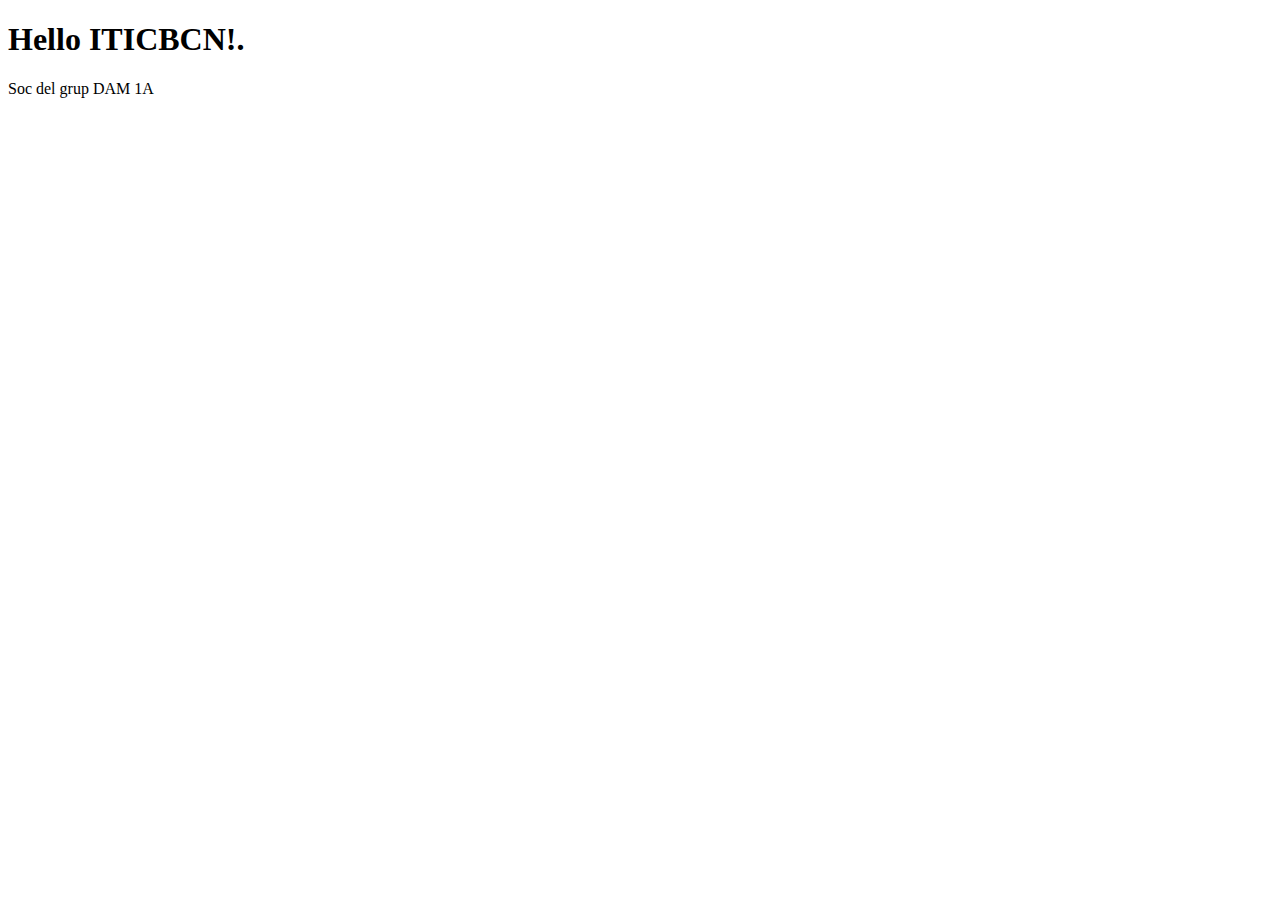
<file: INDEX.html>
<!DOCTYPE html>
<html>
    <head>
        <title> First Page

        </title>
    </head>
    <body>
        <h1>
            Hello ITICBCN!.
        </h1>
        <p> Soc del grup DAM 1A

        </p>
    </body>
    </html>
</file>
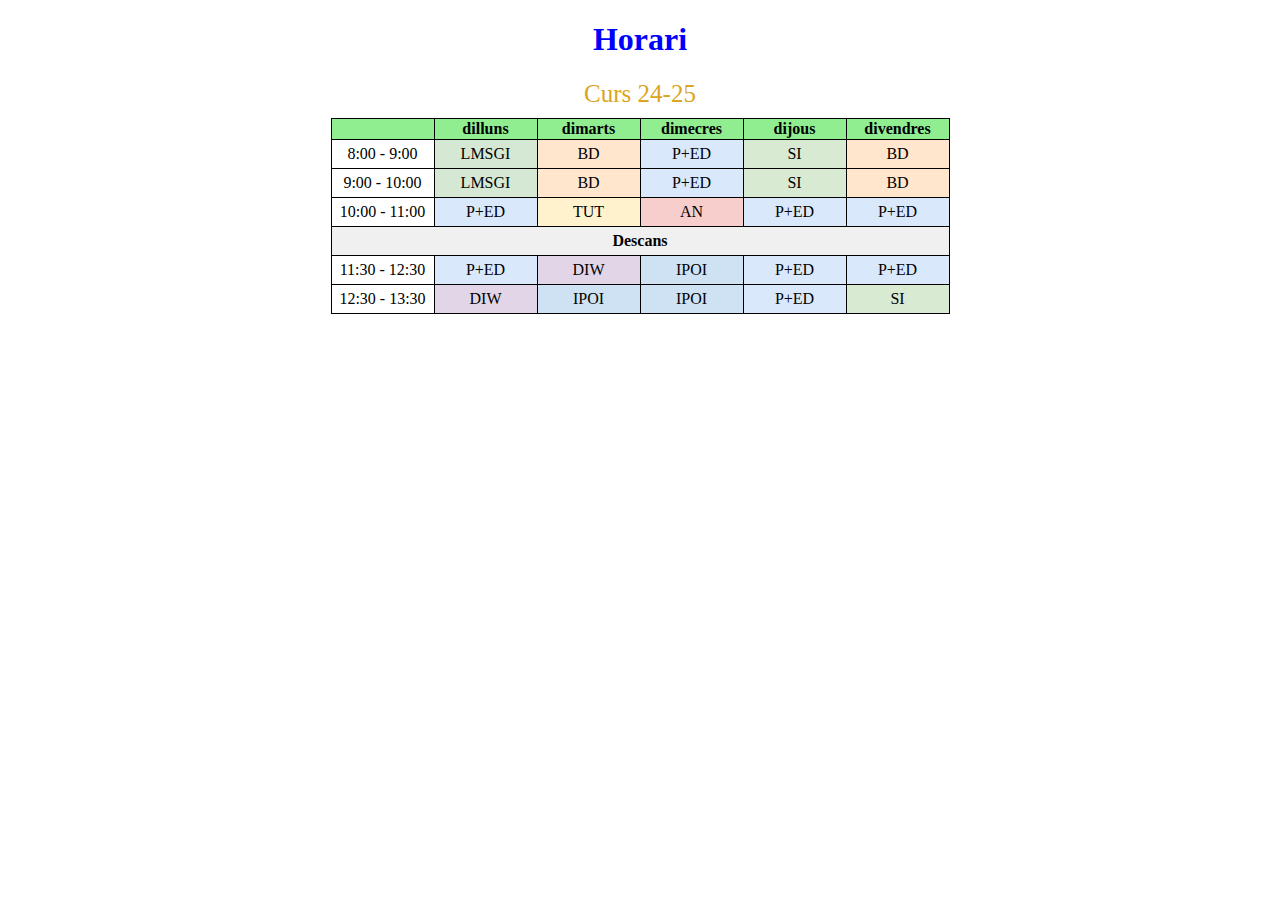
<file: horari.html>
<!DOCTYPE html>
<html lang="ca">
<head>
  <meta charset="UTF-8">
  <meta name="viewport" content="width=device-width, initial-scale=1.0">
  <title>Horari</title>

  <style>
    /* ----- TÍTOL PRINCIPAL ----- */
    h1 {
      color: blue;
      font-weight: bold;
      text-align: center;
    }

    /* ----- TAULA GENERAL ----- */
    table {
      border-collapse: collapse;
      margin: auto;
      text-align: center;
    }

    caption {
      color: goldenrod;
      font-size: 25px;
      margin-bottom: 10px;
    }

    /* ----- CAPÇALERA ----- */
    th {
      width: 100px;
      background-color: lightgreen;
      border: 1px solid black;
      font-weight: bold;
      text-align: center;
    }

    /* ----- CEL·LES ----- */
    td {
      border: 1px solid black;
      padding: 5px;
      text-align: center;
    }

    /* ----- DESCANS ----- */
    .descans {
      background-color: #f0f0f0;
      font-weight: bold;
      text-align: center;
    }

    /* ----- COLORS PER MÒDUL ----- */
    .lmsgi {
      background-color: #d5e8d4; /* verd clar */
    }

    .bd {
      background-color: #ffe6cc; /* taronja suau */
    }

    .ped {
      background-color: #dae8fc; /* blau clar */
    }

    .tut {
      background-color: #fff2cc; /* groc suau */
    }

    .an {
      background-color: #f8cecc; /* vermell clar */
    }

    .diw {
      background-color: #e1d5e7; /* lila suau */
    }

    .ipoi {
      background-color: #cfe2f3; /* cel blau */
    }

    .si {
      background-color: #d9ead3; /* verdós */
    }
  </style>
</head>
<body>

  <h1>Horari</h1>

  <table>
    <caption>Curs 24-25</caption>
    <thead>
      <tr>
        <th></th>
        <th>dilluns</th>
        <th>dimarts</th>
        <th>dimecres</th>
        <th>dijous</th>
        <th>divendres</th>
      </tr>
    </thead>
    <tbody>
      <tr>
        <td>8:00 - 9:00</td>
        <td class="lmsgi">LMSGI</td>
        <td class="bd">BD</td>
        <td class="ped">P+ED</td>
        <td class="si">SI</td>
        <td class="bd">BD</td>
      </tr>
      <tr>
        <td>9:00 - 10:00</td>
        <td class="lmsgi">LMSGI</td>
        <td class="bd">BD</td>
        <td class="ped">P+ED</td>
        <td class="si">SI</td>
        <td class="bd">BD</td>
      </tr>
      <tr>
        <td>10:00 - 11:00</td>
        <td class="ped">P+ED</td>
        <td class="tut">TUT</td>
        <td class="an">AN</td>
        <td class="ped">P+ED</td>
        <td class="ped">P+ED</td>
      </tr>
      <tr>
        <td colspan="6" class="descans">Descans</td>
      </tr>
      <tr>
        <td>11:30 - 12:30</td>
        <td class="ped">P+ED</td>
        <td class="diw">DIW</td>
        <td class="ipoi">IPOI</td>
        <td class="ped">P+ED</td>
        <td class="ped">P+ED</td>
      </tr>
      <tr>
        <td>12:30 - 13:30</td>
        <td class="diw">DIW</td>
        <td class="ipoi">IPOI</td>
        <td class="ipoi">IPOI</td>
        <td class="ped">P+ED</td>
        <td class="si">SI</td>
      </tr>
    </tbody>
  </table>

</body>
</html>
</file>
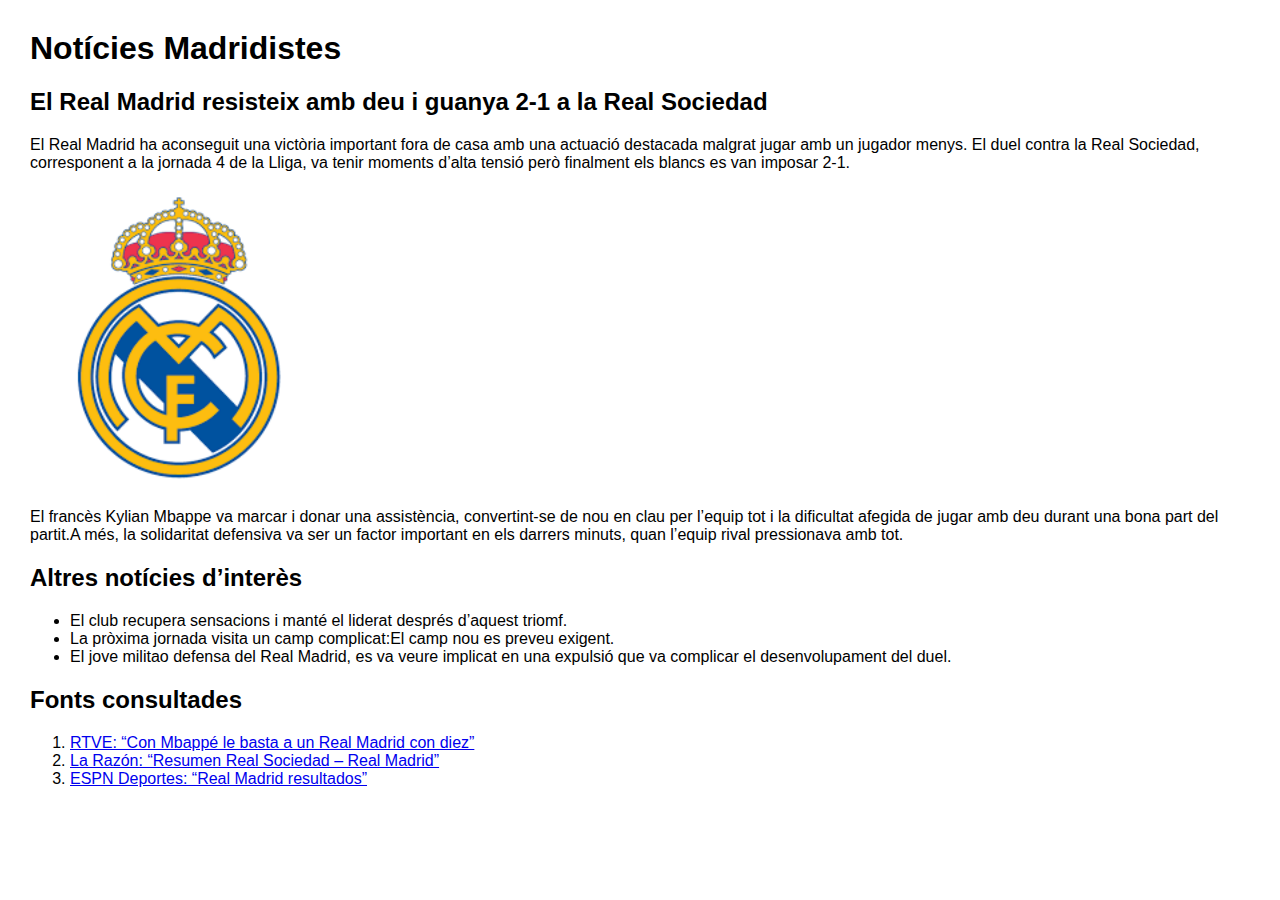
<file: INDEX2.html>
<!DOCTYPE html>
<html lang="ca">
<head>
    <meta charset="UTF-8">
    <meta name="viewport" content="width=device-width, initial-scale=1.0">
    <title>Notícies Madridistes – Real Madrid</title>
</head>
<body style="font-family: Arial, sans-serif; margin: 30px;">

    <h1>Notícies Madridistes</h1>
    <h2>El Real Madrid resisteix amb deu i guanya 2-1 a la Real Sociedad</h2>

    <p>El Real Madrid ha aconseguit una victòria important fora de casa amb una actuació destacada malgrat jugar amb un jugador menys. El duel contra la Real Sociedad, corresponent a la jornada 4 de la Lliga, va tenir moments d’alta tensió però finalment els blancs es van imposar 2-1. </p>

    <img src="[data-uri]
    " alt="Escut del Real Madrid" width="300">

    <p>El francès Kylian Mbappe va marcar i donar una assistència, convertint-se de nou en clau per l’equip tot i la dificultat afegida de jugar amb deu durant una bona part del partit.A més, la solidaritat defensiva va ser un factor important en els darrers minuts, quan l’equip rival pressionava amb tot.</p>

    <h2>Altres notícies d’interès</h2>
    <ul>
        <li>El club recupera sensacions i manté el liderat després d’aquest triomf.</li>
        <li>La pròxima jornada visita un camp complicat:El camp nou es preveu exigent.</li>
        <li>El jove militao defensa del Real Madrid, es va veure implicat en una expulsió que va complicar el desenvolupament del duel.</li>
    </ul>

    <h2>Fonts consultades</h2>
    <ol>
        <li><a href="https://www.rtve.es/deportes/20250913/real-sociedad-real-madrid-directo-resumen-resultado-liga-jornada-4/16723571.shtml" target="_blank">RTVE: “Con Mbappé le basta a un Real Madrid con diez”</a></li>
        <li><a href="https://www.larazon.es/deportes/futbol/real-sociedad-real-madrid-directo-hoy-jornada-4-laliga-sports_2025091368bea5bf48f6ec2c3d18e4c6.html" target="_blank">La Razón: “Resumen Real Sociedad – Real Madrid”</a></li>
        <li><a href="https://espndeportes.espn.com/futbol/equipo/_/id/86/real-madrid" target="_blank">ESPN Deportes: “Real Madrid resultados”</a></li>
    </ol>

</body>
</html>
</file>
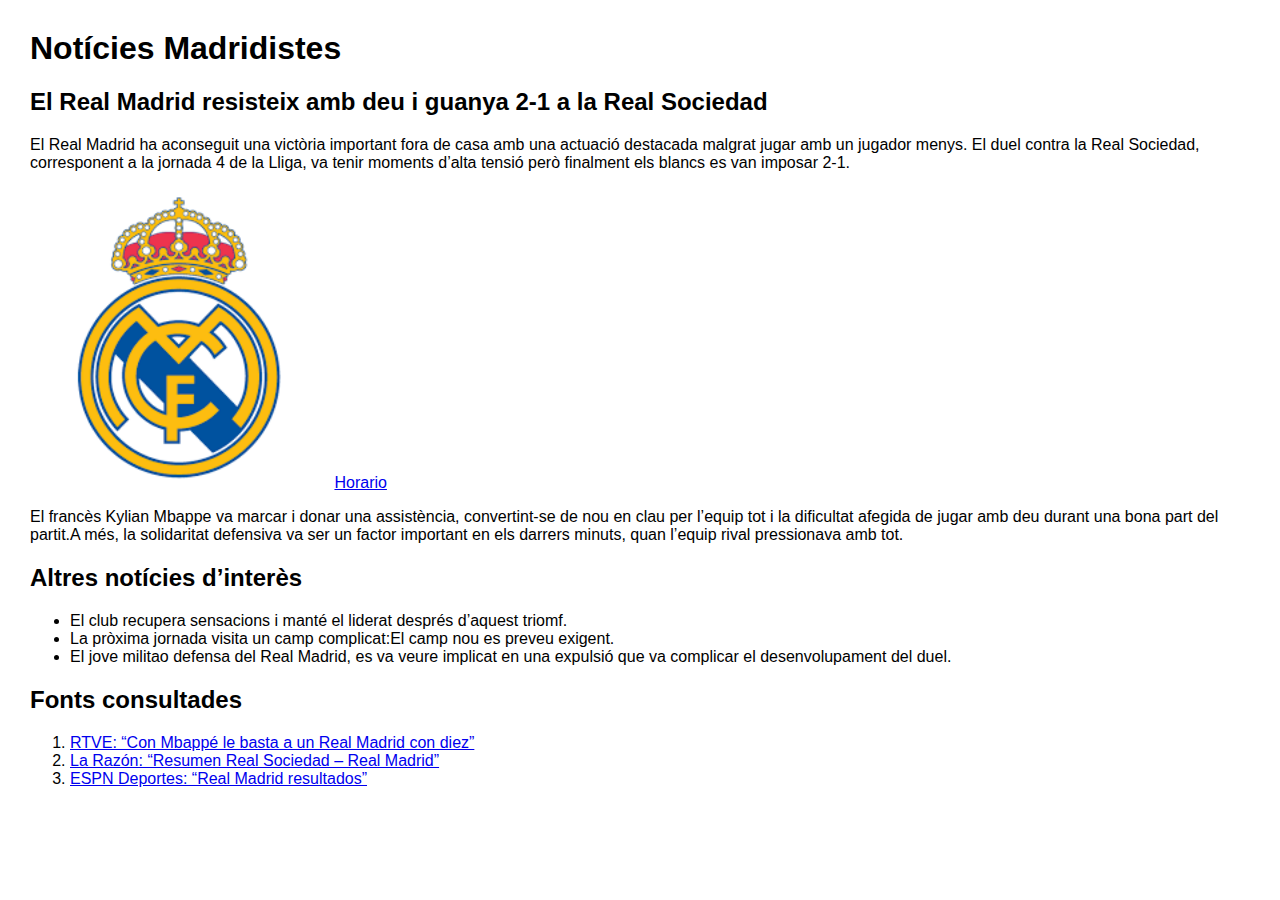
<file: Ex2/INDEX2.html>
<!DOCTYPE html>
<html lang="ca">
<head>
    <meta charset="UTF-8">
    <meta name="viewport" content="width=device-width, initial-scale=1.0">
    <title>Notícies Madridistes – Real Madrid</title>
</head>
<body style="font-family: Arial, sans-serif; margin: 30px;">

    <h1>Notícies Madridistes</h1>
    <h2>El Real Madrid resisteix amb deu i guanya 2-1 a la Real Sociedad</h2>

    <p>El Real Madrid ha aconseguit una victòria important fora de casa amb una actuació destacada malgrat jugar amb un jugador menys. El duel contra la Real Sociedad, corresponent a la jornada 4 de la Lliga, va tenir moments d’alta tensió però finalment els blancs es van imposar 2-1. </p>

    <img src="[data-uri]
    " alt="Escut del Real Madrid" width="300">

    <a href="horari.html" target="_blank">Horario</a>

    <p>El francès Kylian Mbappe va marcar i donar una assistència, convertint-se de nou en clau per l’equip tot i la dificultat afegida de jugar amb deu durant una bona part del partit.A més, la solidaritat defensiva va ser un factor important en els darrers minuts, quan l’equip rival pressionava amb tot.</p>

    <h2>Altres notícies d’interès</h2>
    <ul>
        <li>El club recupera sensacions i manté el liderat després d’aquest triomf.</li>
        <li>La pròxima jornada visita un camp complicat:El camp nou es preveu exigent.</li>
        <li>El jove militao defensa del Real Madrid, es va veure implicat en una expulsió que va complicar el desenvolupament del duel.</li>
    </ul>

    <h2>Fonts consultades</h2>
    <ol>
        <li><a href="https://www.rtve.es/deportes/20250913/real-sociedad-real-madrid-directo-resumen-resultado-liga-jornada-4/16723571.shtml" target="_blank">RTVE: “Con Mbappé le basta a un Real Madrid con diez”</a></li>
        <li><a href="https://www.larazon.es/deportes/futbol/real-sociedad-real-madrid-directo-hoy-jornada-4-laliga-sports_2025091368bea5bf48f6ec2c3d18e4c6.html" target="_blank">La Razón: “Resumen Real Sociedad – Real Madrid”</a></li>
        <li><a href="https://espndeportes.espn.com/futbol/equipo/_/id/86/real-madrid" target="_blank">ESPN Deportes: “Real Madrid resultados”</a></li>
    </ol>

</body>
</html>
</file>
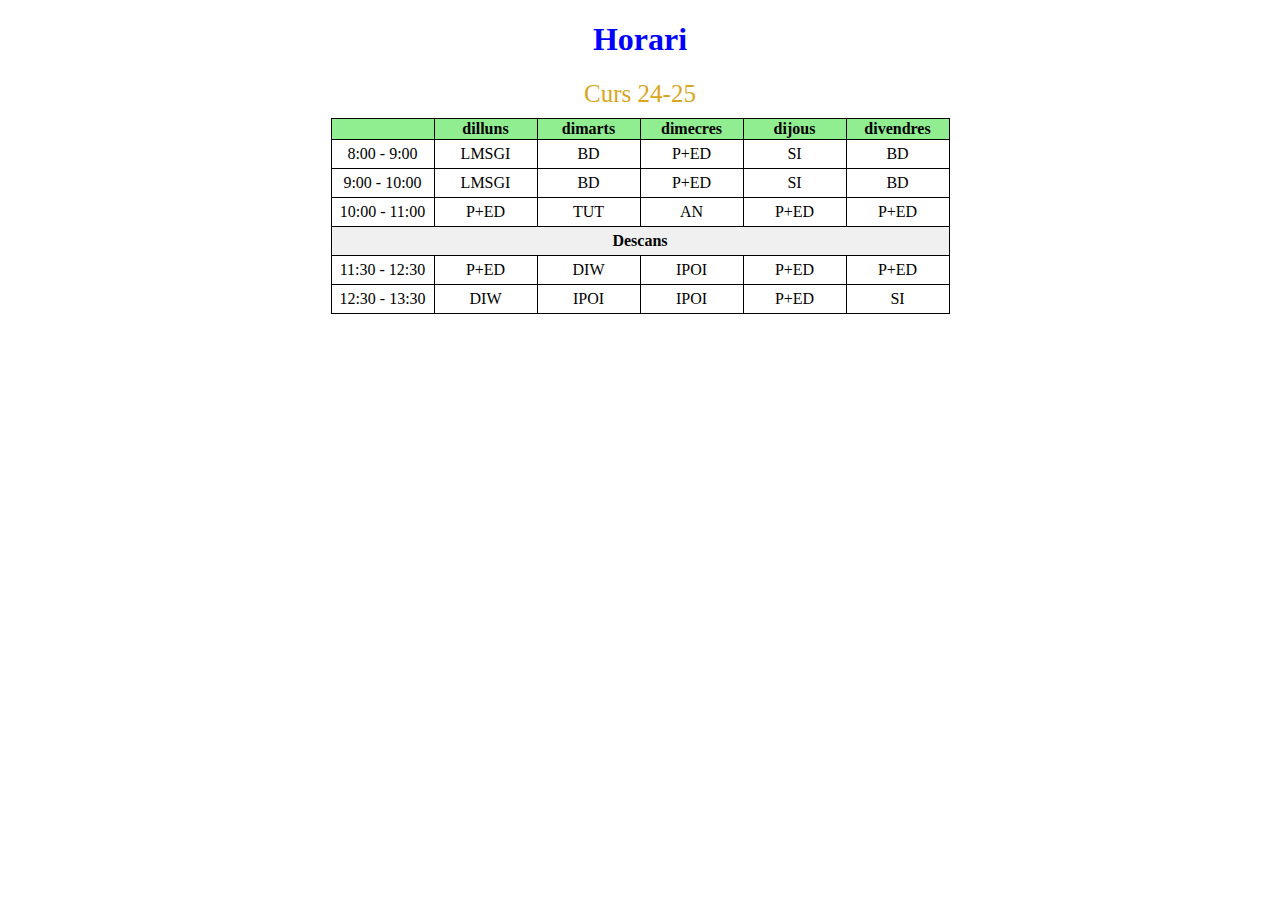
<file: Ex3/horari.html>
<!DOCTYPE html>
<html lang="ca">
<head>
  <meta charset="UTF-8">
  <meta name="viewport" content="width=device-width, initial-scale=1.0">
  <title>Horari</title>

  <style>
    h1 {
      color: blue;
      font-weight: bold;
      text-align: center;
    }

    table {
      border-collapse: collapse;
      margin: auto;
      text-align: center;
    }

    caption {
      color: goldenrod;
      font-size: 25px;
      margin-bottom: 10px;
    }

    th {
      width: 100px;
      background-color: lightgreen;
      border: 1px solid black;
      font-weight: bold;
      text-align: center;
    }

    td {
      border: 1px solid black;
      padding: 5px;
      text-align: center;
    }

    .descans {
      background-color: #f0f0f0;
      font-weight: bold;
      text-align: center;
    }
  </style>
</head>
<body>

  <h1>Horari</h1>

  <table>
    <caption>Curs 24-25</caption>
    <thead>
      <tr>
        <th></th>
        <th>dilluns</th>
        <th>dimarts</th>
        <th>dimecres</th>
        <th>dijous</th>
        <th>divendres</th>
      </tr>
    </thead>
    <tbody>
      <tr>
        <td>8:00 - 9:00</td>
        <td>LMSGI</td>
        <td>BD</td>
        <td>P+ED</td>
        <td>SI</td>
        <td>BD</td>
      </tr>
      <tr>
        <td>9:00 - 10:00</td>
        <td>LMSGI</td>
        <td>BD</td>
        <td>P+ED</td>
        <td>SI</td>
        <td>BD</td>
      </tr>
      <tr>
        <td>10:00 - 11:00</td>
        <td>P+ED</td>
        <td>TUT</td>
        <td>AN</td>
        <td>P+ED</td>
        <td>P+ED</td>
      </tr>
      <tr>
        <td colspan="6" class="descans">Descans</td>
      </tr>
      <tr>
        <td>11:30 - 12:30</td>
        <td>P+ED</td>
        <td>DIW</td>
        <td>IPOI</td>
        <td>P+ED</td>
        <td>P+ED</td>
      </tr>
      <tr>
        <td>12:30 - 13:30</td>
        <td>DIW</td>
        <td>IPOI</td>
        <td>IPOI</td>
        <td>P+ED</td>
        <td>SI</td>
      </tr>
    </tbody>
  </table>

</body>
</html>
</file>
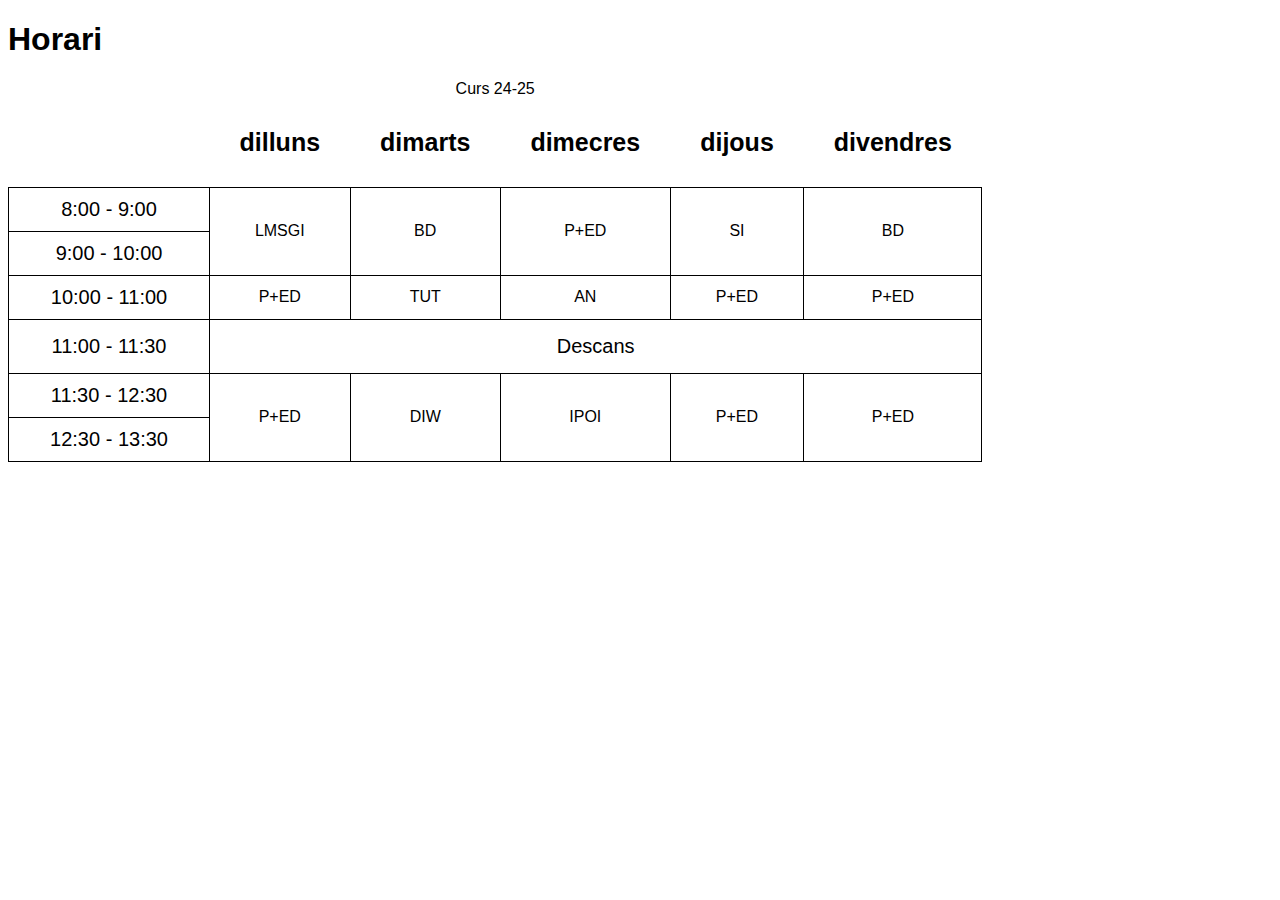
<file: Ex4/horaricolors.html>
<!DOCTYPE html>
<html lang="ca">
<head>
  <meta charset="UTF-8">
  <meta name="viewport" content="width=device-width, initial-scale=1.0">
  <title>Horari</title>
  <link rel="stylesheet" href="horari.css">
</head>
<body>

  <h1>Horari</h1>

  <table>
    <caption>Curs 24-25</caption>
    <thead>
      <tr>
        <th></th>
        <th>dilluns</th>
        <th>dimarts</th>
        <th>dimecres</th>
        <th>dijous</th>
        <th>divendres</th>
      </tr>
    </thead>
    <tbody>
      <tr>
        <td class="hores">8:00 - 9:00</td>
        <td class="lmsgi" rowspan="2">LMSGI</td>
        <td class="bd" rowspan="2">BD</td>
        <td class="ped" rowspan="2">P+ED</td>
        <td class="si" rowspan="2">SI</td>
        <td class="bd" rowspan="2">BD</td>
      </tr>
      <tr>
        <td class="hores">9:00 - 10:00</td>
      </tr>
      <tr>
        <td class="hores">10:00 - 11:00</td>
        <td class="ped">P+ED</td>
        <td class="tut">TUT</td>
        <td class="an">AN</td>
        <td class="ped">P+ED</td>
        <td class="ped">P+ED</td>
      </tr>
      <tr>
        <td class="hores">11:00 - 11:30</td>
        <td id="descans" colspan="5">Descans</td>
      </tr>
      <tr>
        <td class="hores">11:30 - 12:30</td>
        <td class="ped" rowspan="2">P+ED</td>
        <td class="diw" rowspan="2">DIW</td>
        <td class="ipoi" rowspan="2">IPOI</td>
        <td class="ped" rowspan="2">P+ED</td>
        <td class="ped" rowspan="2">P+ED</td>
      </tr>
      <tr>
        <td class="hores">12:30 - 13:30</td>
      </tr>
    </tbody>
  </table>

</body>
</html>
</file>
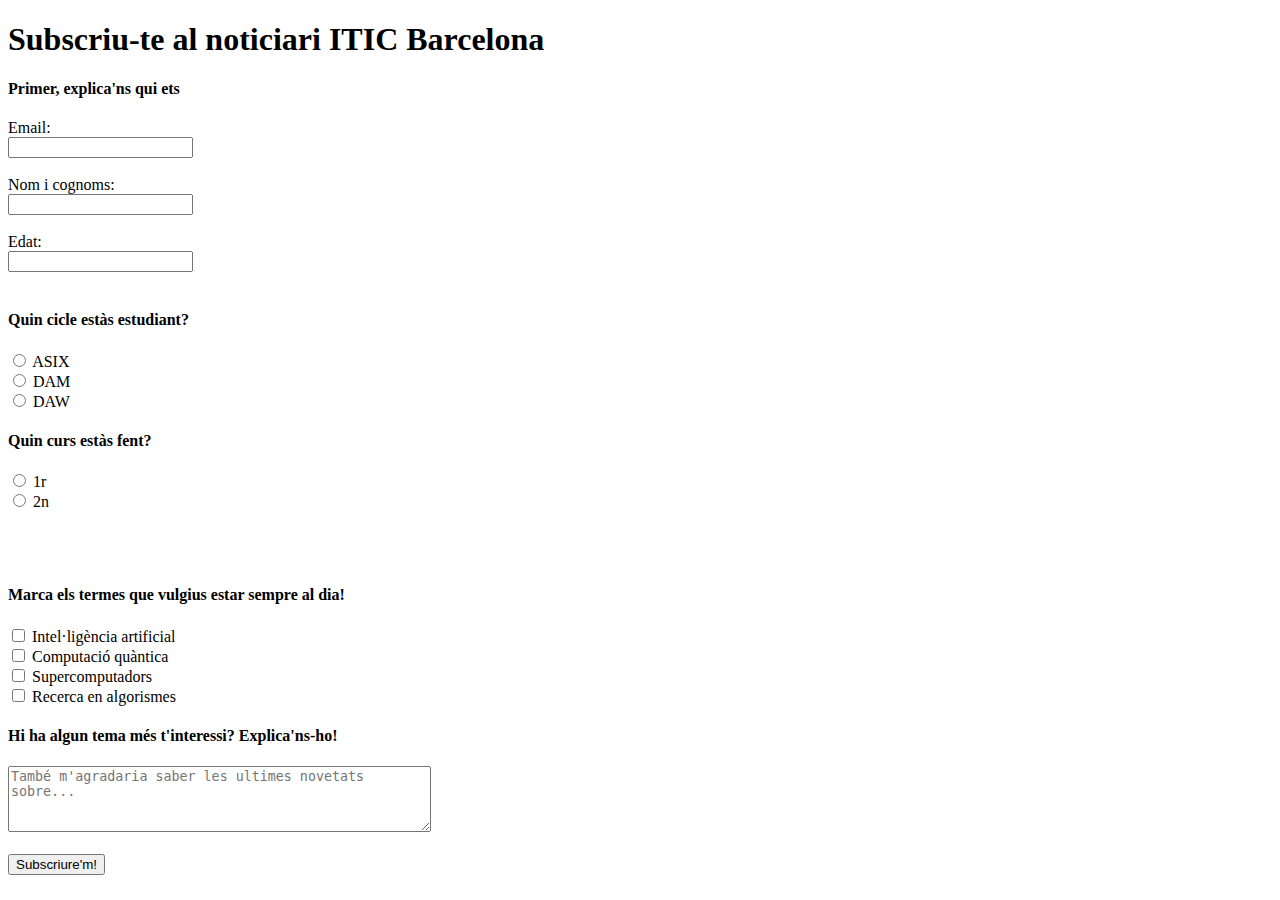
<file: Ex5/que_en_penses.htm>
<!DOCTYPE html>
<html lang="en">
<head>
    <meta charset="UTF-8">
    <meta name="viewport" content="width=device-width, initial-scale=1.0">
    <title>Formulari ITIC</title>
</head>
<body>
    <h1>Subscriu-te al noticiari ITIC Barcelona</h1>
<h4>Primer, explica'ns qui ets</h4>
<form action="/submit_form" method="post">
    <label for="email">Email:</label><br>
    <input type="email" id="email" name="email" required><br><br>

    <label for="name">Nom i cognoms:</label><br>
    <input type="text" id="name" name="name" required><br><br>

    <label for="age">Edat:</label><br>
    <input type="number" id="age" name="age" min="0" required><br><br>

    <h4>Quin cicle estàs estudiant?</h4>
  <input type="radio" id="ASIX" name="fav_language" value="ASIX">
  <label for="ASIX">ASIX</label><br>
  <input type="radio" id="dam" name="fav_language" value="DAM">
  <label for="dam">DAM</label><br>
  <input type="radio" id="DAW" name="fav_language" value="DAW">
  <label for="DAW">DAW</label><br>

  <h4>Quin curs estàs fent?</h4>
  <input type="radio" id="primer" name="curs" value="1r">
  <label for="primer">1r</label><br>
  <input type="radio" id="segon" name="curs" value="2n">
  <label for="segon">2n</label><br><br>
  

    <br><br>
    
    <h4>Marca els termes que vulgius estar sempre al dia!</h4>
    <input type="checkbox" id="Tem1" name="Tem1" value="IA">
  <label for="vehicle1"> Intel·ligència artificial</label><br>
    <input type="checkbox" id="Tem2" name="Tem2" value="Computació quàntica">
    <label for="vehicle2"> Computació quàntica</label><br>
    <input type="checkbox" id="Tem3" name="Tem3" value="supercomputadors">
    <label for="vehicle3"> Supercomputadors</label><br>
    <input type="checkbox" id="Tem4" name="Tem4" value="Recerca en algorismes">
    <label for="vehicle4"> Recerca en algorismes</label><br>

    <h4>Hi ha algun tema més t'interessi? Explica'ns-ho!</h4>
    <textarea id="subject" name="subject" rows="4" cols="50" placeholder="També m'agradaria saber les ultimes novetats sobre..."></textarea><br><br>
    <input type="submit" value="Subscriure'm!">
</form>
</body>
</html>
</file>
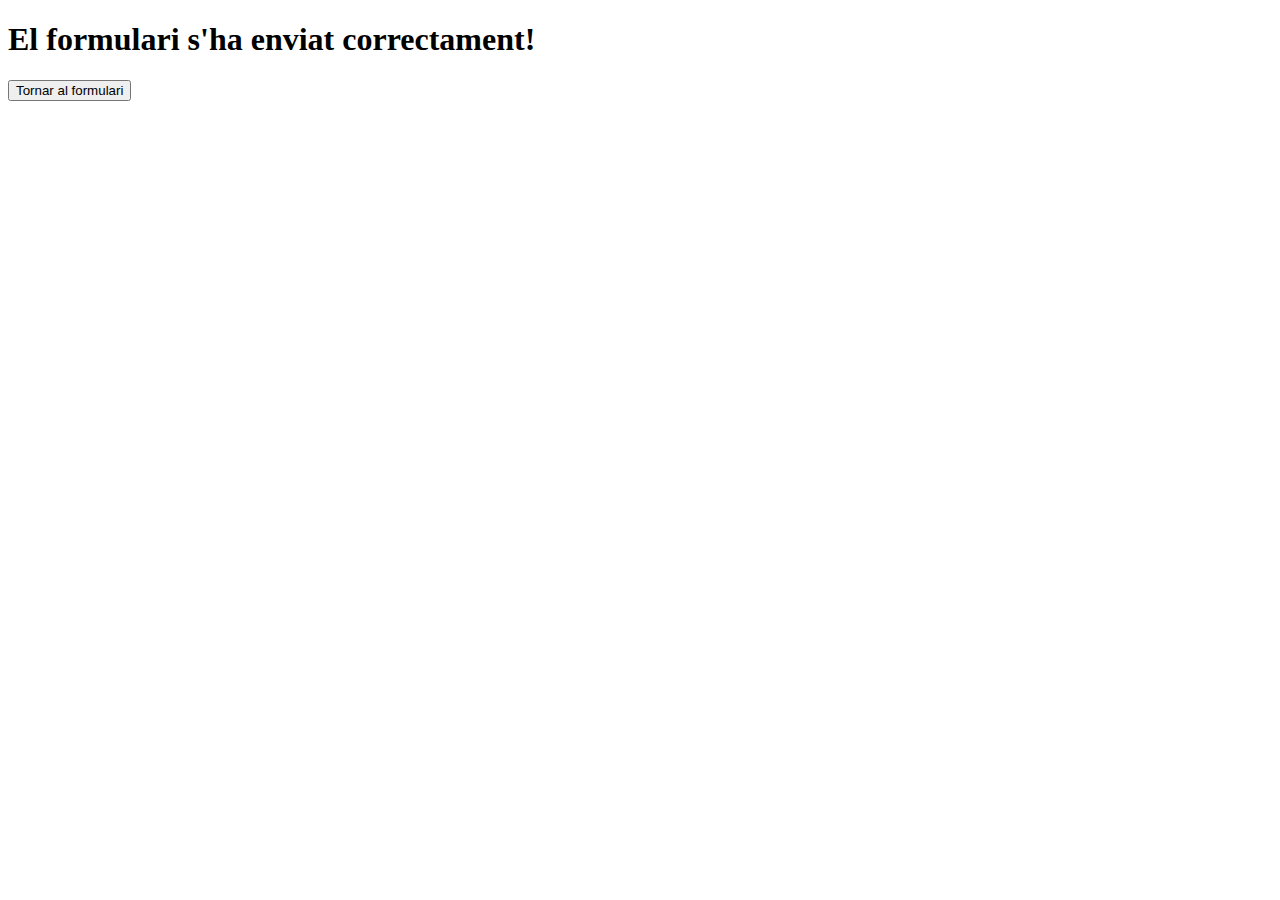
<file: Ex5/que_en_penses_enviat.html>
<!-- que_en_penses_enviat.html -->
<!DOCTYPE html>
<html lang="en">
<head>
    <meta charset="UTF-8">
    <meta name="viewport" content="width=device-width, initial-scale=1.0">
    <title>Formulari enviat</title>
</head>
<body>
    <h1>El formulari s'ha enviat correctament!</h1>
    <button onclick="window.location.href='index.html'">Tornar al formulari</button>
</body>
</html>
</file>
<file: Ex4/horari.css>
body {
  font-family: Verdana, sans-serif;
}


th {
  padding: 30px;
  font-size: 25px;
  text-align: center;
}


.hores {
  font-size: 20px;
  padding: 10px;
  width: 180px;
  text-align: center;
}


#descans {
  font-size: 20px;
  padding: 15px;
  text-align: center;
}


.modul1 {
  background-color: #f9c2ff;
}

.modul2 {
  background-color: #c2f0ff;
}

.modul3 {
  background-color: #c2ffc2;
}


table {
  width: auto;
  border-collapse: collapse;
  text-align: center;
}

td {
  border: 1px solid #000;
  padding: 10px;
}
</file>
